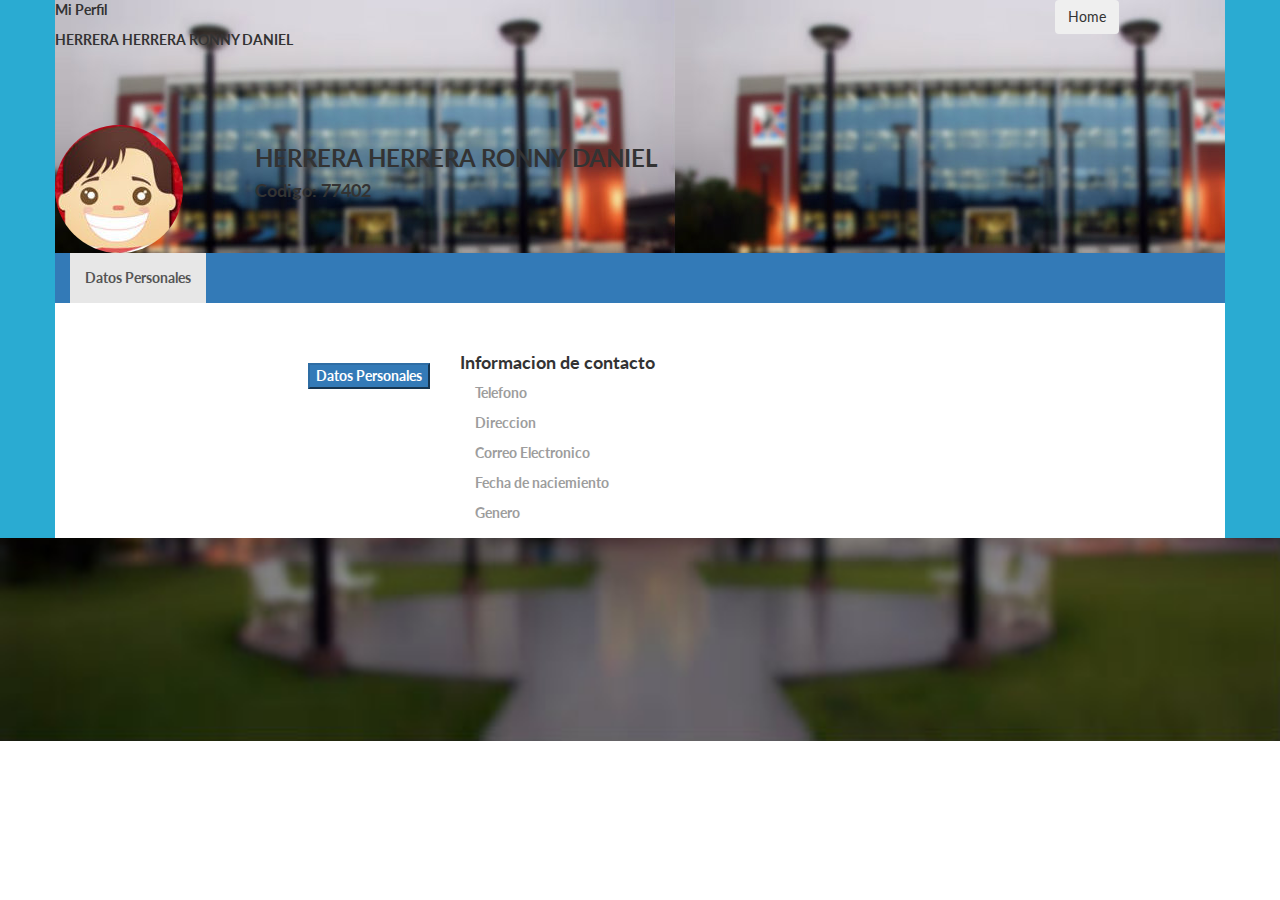
<file: webNotas/target/webNotas/index.html>
<!DOCTYPE html>
<html lang="es">
<head>
    <meta charset="UTF-8">
    <title>Intranet Alumno</title>
    <meta http-equiv="X-UA-Compatible" content="IE=edge">
    <meta name="viewport" content="width=device-width, initial-scale=1">
    <link href="vendor/bootstrap-3.3.7/css/bootstrap.min.css" rel="stylesheet">
    <link href="vendor/bootstrap-3.3.7/css/landing-page.css" rel="stylesheet">
    <link href="vendor/font-awesome-4.2.0/css/font-awesome.min.css" rel="stylesheet" type="text/css">
    <link href="https://fonts.googleapis.com/css?family=Lato:300,400,700,300italic,400italic,700italic" rel="stylesheet" type="text/css">
    <script type="text/javascript" src="vendor/vue-2.3/vue.min.js"></script>
    <script type="text/javascript" src="vendor/axios-0.16.2/axios.min.js"></script>
    <script type="text/javascript" src="vendor/jquery-3.2.1/jquery-3.2.1.min.js"></script>
    <script type="text/javascript" src="vendor/bootstrap-3.3.7/js/bootstrap.min.js"></script>

    <link rel="stylesheet" href="app/css/main.css">
</head>
<body background="app/img/britanico-centro-parallax.jpg" style="background-repeat: no-repeat;background-size: 100%;">
    <div id="paginaLogin" class="hidden" >
        <div class="container">
            <div class="row">
                <br>
                <br>
                <br>
                <br>
                <br>
            </div>
            <div class="text-center">
                <div class="col-xs-4 col-xs-offset-4">
                    <div class="cuadroLogin ">
                        <div class=" container-fluid">
                            <div class="row ">
                                <div class="text-center" >
                                    <img src="app/img/logo_britanico.png" alt="">
                                </div>
                            </div>
                            <div class="row text-center" style="background-color: red">
                                <p style="size: 20px;color: white">Ingresar como Alumno</p>
                            </div>
                            <div class="row">
                                <div class="col-xs-8 col-xs-offset-2">
                                    <div class="row form-group">
                                        <form>
                                            <label for="txtCodigo"></label>
                                            <input type="text" id="txtCodigo" maxlength="8" class="form-control" placeholder="Ingresea tu codigo">
                                        </form>
                                        <form action="">
                                            <label for="passContraseña"></label>
                                            <input type="password" id="passContraseña" maxlength="20" class="form-control" placeholder="Ingresa tu contraseaña">
                                        </form>
                                    </div>
                                </div>
                            </div>
                            <div class="row text-center">
                                <button class="btn btn-primary">Iniciar Sesion</button>
                            </div>
                            <div class="row text-center">
                                <br>
                                <a href="#">¿Necesitas ayuda?</a><br>
                                <br>
                                <a href="#">Ingresar como invitado</a>
                            </div>
                            <div class="row">
                                <br>
                                <br>
                                <br>
                            </div>
                        </div>
                    </div>
                </div>
            </div>

        </div>
    </div>
    <div id="paginaNotas" class="hidden">
        <div class="container">
            <div class="row" style="background-color: blue">
                <h2 style="color: white">Mis Notas</h2>
            </div>
            <div class="row">
                <br>
                <br>
                <div class="col-xs-10 col-xs-offset-1">
                    <div style="background-color: white">
                    <table class="table" >
                        <thead>
                            <tr><h4>Historia de Notas</h4></tr>
                            <tr>Aqui podras encontrar el historico de tus notas</tr>
                        </thead>
                        <tbody >
                            <tr>
                                <table class="table table-striped">
                                    <tbody>
                                    <tr>
                                        <td>Año</td>
                                        <td>Mes</td>
                                        <td>Centro</td>
                                        <td>Curso</td>
                                        <td>Nota</td>
                                    </tr>
                                    </tbody>
                                </table>
                            </tr>
                        </tbody>
                    </table>
                    </div>
                </div>
            </div>

        </div>
    </div>
    <div id="paginaInformacionPersonal" style="background-color: #2aabd2;"  >
        <div>
            <div class="container">
                <div class="row" style="background-image: url(app/img/britanico-centro-parallax.jpg);">
                    <div class="row">
                        <div class="col-xs-10">
                            <form action="" class="form-group">
                                <div class="form-inline">
                                    <p>Mi Perfil</p>
                                    <p>HERRERA HERRERA RONNY DANIEL</p>
                                </div>
                            </form>
                        </div>
                        <div class="col-xs-2">
                            <button class="btn">Home</button>
                        </div>
                    </div>
                    <br>
                    <br>
                    <br>
                    <div class="row">
                        <div class="col-xs-2">
                            <img src="app/img/boy_britanico.jpg" class="img-circle" alt="">
                        </div>
                        <div class="col-xs-10">
                            <h3>HERRERA HERRERA RONNY DANIEL</h3>
                            <h4>Codigo: 77402</h4>
                        </div>
                    </div>
                </div>
                <div class="row navbar-default label-primary">
                    <div class="collapse navbar-collapse" id="bs-example-navbar-collapse-1">
                        <ul class="nav navbar-nav">
                            <li class="active"><a href="#">Datos Personales<span class="sr-only">(current)</span></a></li>
                        </ul>
                    </div>
                </div>
                <div class="row" style="background-color: white" >
                    <div class="col-xs-1">
                        <br>
                    </div>
                    <div class="col-xs-3 text-right" >
                        <br>
                        <br>
                        <br>
                        <button class="btn-primary">Datos Personales</button>
                    </div>
                    <div class="col-xs-8">
                        <br>
                        <br>
                        <h4>Informacion de contacto</h4>
                        <div class="col-xs-6">
                            <form action="" class="form-group">
                                <p style="color: #9d9d9d"> Telefono</p>
                                <p style="color: #9d9d9d"> Direccion </p>
                                <p style="color: #9d9d9d"> Correo Electronico</p>
                                <p style="color: #9d9d9d"> Fecha de naciemiento </p>
                                <p style="color: #9d9d9d"> Genero</p>
                            </form>
                        </div>
                    </div>
                </div>
            </div>
        </div>
    </div>

</body>
</html>
</file>
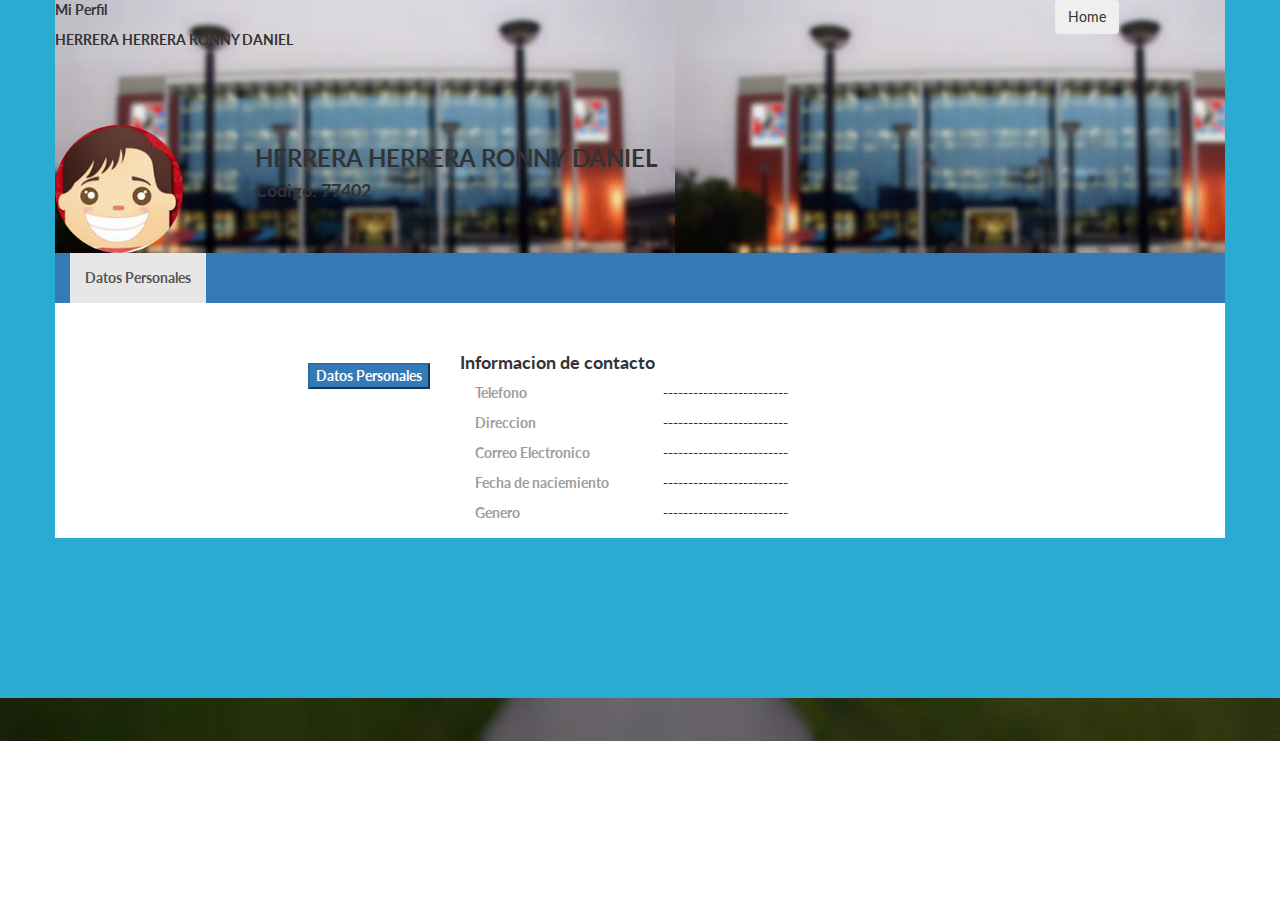
<file: webNotas/src/main/webapp/index.html>
<!DOCTYPE html>
<html lang="es">
<head>
    <meta charset="UTF-8">
    <title>Intranet Alumno</title>
    <meta http-equiv="X-UA-Compatible" content="IE=edge">
    <meta name="viewport" content="width=device-width, initial-scale=1">
    <link href="vendor/bootstrap-3.3.7/css/bootstrap.min.css" rel="stylesheet">
    <link href="vendor/bootstrap-3.3.7/css/landing-page.css" rel="stylesheet">
    <link href="vendor/font-awesome-4.2.0/css/font-awesome.min.css" rel="stylesheet" type="text/css">
    <link href="https://fonts.googleapis.com/css?family=Lato:300,400,700,300italic,400italic,700italic" rel="stylesheet" type="text/css">
    <script type="text/javascript" src="vendor/vue-2.3/vue.min.js"></script>
    <script type="text/javascript" src="vendor/axios-0.16.2/axios.min.js"></script>
    <script type="text/javascript" src="vendor/jquery-3.2.1/jquery-3.2.1.min.js"></script>
    <script type="text/javascript" src="vendor/bootstrap-3.3.7/js/bootstrap.min.js"></script>

    <link rel="stylesheet" href="app/css/main.css">
</head>
<body background="app/img/britanico-centro-parallax.jpg" style="background-repeat: no-repeat;background-size: 100%;">
    <div id="paginaLogin" class="hidden" >
        <div class="container">
            <div class="row">
                <br>
                <br>
                <br>
                <br>
                <br>
            </div>
            <div class="text-center">
                <div class="col-xs-4 col-xs-offset-4">
                    <div class="cuadroLogin ">
                        <div class=" container-fluid">
                            <div class="row ">
                                <div class="text-center" >
                                    <img src="app/img/logo_britanico.png" alt="">
                                </div>
                            </div>
                            <div class="row text-center" style="background-color: red">
                                <p style="size: 20px;color: white">Ingresar como Alumno</p>
                            </div>
                            <div class="row">
                                <div class="col-xs-8 col-xs-offset-2">
                                    <div class="row form-group">
                                        <form>
                                            <label for="txtCodigo"></label>
                                            <input type="text" id="txtCodigo" maxlength="8" class="form-control" placeholder="Ingresea tu codigo">
                                        </form>
                                        <form action="">
                                            <label for="passContraseña"></label>
                                            <input type="password" id="passContraseña" maxlength="20" class="form-control" placeholder="Ingresa tu contraseaña">
                                        </form>
                                    </div>
                                </div>
                            </div>
                            <div class="row text-center">
                                <button class="btn btn-primary">Iniciar Sesion</button>
                            </div>
                            <div class="row text-center">
                                <br>
                                <a href="#">¿Necesitas ayuda?</a><br>
                                <br>
                                <a href="#">Ingresar como invitado</a>
                            </div>
                            <div class="row">
                                <br>
                                <br>
                                <br>
                            </div>
                        </div>
                    </div>
                </div>
            </div>

        </div>
    </div>
    <div id="paginaNotas" class="hidden">
        <div class="container">
            <div class="row" style="background-color: blue">
                <h2 style="color: white">Mis Notas</h2>
            </div>
            <div class="row">
                <br>
                <br>
                <div class="col-xs-10 col-xs-offset-1">
                    <div style="background-color: white">
                    <table class="table" >
                        <thead>
                            <tr><h4>Historia de Notas</h4></tr>
                            <tr>Aqui podras encontrar el historico de tus notas</tr>
                        </thead>
                        <tbody >
                            <tr>
                                <table class="table table-striped">
                                    <tbody>
                                    <tr>
                                        <td>Año</td>
                                        <td>Mes</td>
                                        <td>Centro</td>
                                        <td>Curso</td>
                                        <td>Nota</td>
                                    </tr>
                                    </tbody>
                                </table>
                            </tr>
                        </tbody>
                    </table>
                    </div>
                </div>
            </div>

        </div>
    </div>
    <div id="paginaInformacionPersonal" style="background-color: #2aabd2;"  >
        <div>
            <div class="container">
                <div class="row" style="background-image: url(app/img/britanico-centro-parallax.jpg);">
                    <div class="row">
                        <div class="col-xs-10">
                            <form action="" class="form-group">
                                <div class="form-inline">
                                    <p>Mi Perfil</p>
                                    <p>HERRERA HERRERA RONNY DANIEL</p>
                                </div>
                            </form>
                        </div>
                        <div class="col-xs-2">
                            <button class="btn">Home</button>
                        </div>
                    </div>
                    <br>
                    <br>
                    <br>
                    <div class="row">
                        <div class="col-xs-2">
                            <img src="app/img/boy_britanico.jpg" class="img-circle" alt="">
                        </div>
                        <div class="col-xs-10">
                            <h3>HERRERA HERRERA RONNY DANIEL</h3>
                            <h4>Codigo: 77402</h4>
                        </div>
                    </div>
                </div>
                <div class="row navbar-default label-primary">
                    <div class="collapse navbar-collapse" id="bs-example-navbar-collapse-1">
                        <ul class="nav navbar-nav">
                            <li class="active"><a href="#">Datos Personales<span class="sr-only">(current)</span></a></li>
                        </ul>
                    </div>
                </div>
                <div class="row" style="background-color: white" >
                    <div class="col-xs-1">
                        <br>
                    </div>
                    <div class="col-xs-3 text-right" >
                        <br>
                        <br>
                        <br>
                        <button class="btn-primary">Datos Personales</button>
                    </div>
                    <div class="col-xs-8">
                        <br>
                        <br>
                        <h4>Informacion de contacto</h4>
                        <div class="col-xs-3">
                            <form action="" class="form-group">
                                <p style="color: #9d9d9d"> Telefono</p>
                                <p style="color: #9d9d9d"> Direccion </p>
                                <p style="color: #9d9d9d"> Correo Electronico</p>
                                <p style="color: #9d9d9d"> Fecha de naciemiento </p>
                                <p style="color: #9d9d9d"> Genero</p>
                            </form>
                        </div>
                        <div class="col-xs-9">
                            <form action="" class="form-group">
                                <p>-------------------------</p>
                                <p>-------------------------</p>
                                <p>-------------------------</p>
                                <p>-------------------------</p>
                                <p>-------------------------</p>
                            </form>
                        </div>
                    </div>
                </div>
                <br>
                <br>
                <br>
                <br>
                <br>
                <br>
                <br>
                <br>
            </div>
        </div>
    </div>

</body>
</html>
</file>
<file: webNotas/target/webNotas/app/css/main.css>
div.cuadroLogin{
    border: 2px solid transparent;
    background-color: white;

}
</file>
<file: webNotas/src/main/webapp/app/css/main.css>
div.cuadroLogin{
    border: 2px solid transparent;
    background-color: white;

}
</file>
<file: webNotas/target/webNotas/vendor/bootstrap-3.3.7/css/landing-page.css>
/*
 * Start Bootstrap - Landing Page (http://startbootstrap.com/)
 * Copyright 2013-2016 Start Bootstrap
 * Licensed under MIT (https://github.com/BlackrockDigital/startbootstrap/blob/gh-pages/LICENSE)
 */

body,
html {
    width: 100%;
    height: 100%;
}

body,
h1,
h2,
h3,
h4,
h5,
h6 {
    font-family: "Lato","Helvetica Neue",Helvetica,Arial,sans-serif;
    font-weight: 700;
}

.topnav {
    font-size: 14px; 
}

.lead {
    font-size: 18px;
    font-weight: 400;
}

.intro-header {
    padding-top: 50px; /* If you're making other pages, make sure there is 50px of padding to make sure the navbar doesn't overlap content! */
    padding-bottom: 50px;
    text-align: center;
    color: #f8f8f8;
    background: url(../../../app/img/intro-bg.jpg) no-repeat center center;
    background-size: cover;
}

.intro-message {
    position: relative;
    padding-top: 20%;
    padding-bottom: 20%;
}

.intro-message > h1 {
    margin: 0;
    text-shadow: 2px 2px 3px rgba(0,0,0,0.6);
    font-size: 5em;
}

.intro-divider {
    width: 400px;
    border-top: 1px solid #f8f8f8;
    border-bottom: 1px solid rgba(0,0,0,0.2);
}

.intro-message > h3 {
    text-shadow: 2px 2px 3px rgba(0,0,0,0.6);
}

@media(max-width:767px) {
    .intro-message {
        padding-bottom: 15%;
    }

    .intro-message > h1 {
        font-size: 3em;
    }

    ul.intro-social-buttons > li {
        display: block;
        margin-bottom: 20px;
        padding: 0;
    }

    ul.intro-social-buttons > li:last-child {
        margin-bottom: 0;
    }

    .intro-divider {
        width: 100%;
    }
}

.network-name {
    text-transform: uppercase;
    font-size: 14px;
    font-weight: 400;
    letter-spacing: 2px;
}

.content-section-a {
    padding: 50px 0;
    background-color: #f8f8f8;
}

.content-section-b {
    padding: 50px 0;
    border-top: 1px solid #e7e7e7;
    border-bottom: 1px solid #e7e7e7;
}

.section-heading {
    margin-bottom: 30px;
}

.section-heading-spacer {
    float: left;
    width: 200px;
    border-top: 3px solid #e7e7e7;
}

.banner {
    padding: 100px 0;
    color: #f8f8f8;
    background: url(../../../app/img/banner-bg.jpg) no-repeat center center;
    background-size: cover;
}

.banner h2 {
    margin: 0;
    text-shadow: 2px 2px 3px rgba(0,0,0,0.6);
    font-size: 3em;
}

.banner ul {
    margin-bottom: 0;
}

.banner-social-buttons {
    float: right;
    margin-top: 0;
}

@media(max-width:1199px) {
    ul.banner-social-buttons {
        float: left;
        margin-top: 15px;
    }
}

@media(max-width:767px) {
    .banner h2 {
        margin: 0;
        text-shadow: 2px 2px 3px rgba(0,0,0,0.6);
        font-size: 3em;
    }

    ul.banner-social-buttons > li {
        display: block;
        margin-bottom: 20px;
        padding: 0;
    }

    ul.banner-social-buttons > li:last-child {
        margin-bottom: 0;
    }
}

footer {
    padding: 50px 0;
    background-color: #f8f8f8;
}

p.copyright {
    margin: 15px 0 0;
}
</file>
<file: webNotas/src/main/webapp/vendor/bootstrap-3.3.7/css/landing-page.css>
/*
 * Start Bootstrap - Landing Page (http://startbootstrap.com/)
 * Copyright 2013-2016 Start Bootstrap
 * Licensed under MIT (https://github.com/BlackrockDigital/startbootstrap/blob/gh-pages/LICENSE)
 */

body,
html {
    width: 100%;
    height: 100%;
}

body,
h1,
h2,
h3,
h4,
h5,
h6 {
    font-family: "Lato","Helvetica Neue",Helvetica,Arial,sans-serif;
    font-weight: 700;
}

.topnav {
    font-size: 14px; 
}

.lead {
    font-size: 18px;
    font-weight: 400;
}

.intro-header {
    padding-top: 50px; /* If you're making other pages, make sure there is 50px of padding to make sure the navbar doesn't overlap content! */
    padding-bottom: 50px;
    text-align: center;
    color: #f8f8f8;
    background: url(../../../app/img/intro-bg.jpg) no-repeat center center;
    background-size: cover;
}

.intro-message {
    position: relative;
    padding-top: 20%;
    padding-bottom: 20%;
}

.intro-message > h1 {
    margin: 0;
    text-shadow: 2px 2px 3px rgba(0,0,0,0.6);
    font-size: 5em;
}

.intro-divider {
    width: 400px;
    border-top: 1px solid #f8f8f8;
    border-bottom: 1px solid rgba(0,0,0,0.2);
}

.intro-message > h3 {
    text-shadow: 2px 2px 3px rgba(0,0,0,0.6);
}

@media(max-width:767px) {
    .intro-message {
        padding-bottom: 15%;
    }

    .intro-message > h1 {
        font-size: 3em;
    }

    ul.intro-social-buttons > li {
        display: block;
        margin-bottom: 20px;
        padding: 0;
    }

    ul.intro-social-buttons > li:last-child {
        margin-bottom: 0;
    }

    .intro-divider {
        width: 100%;
    }
}

.network-name {
    text-transform: uppercase;
    font-size: 14px;
    font-weight: 400;
    letter-spacing: 2px;
}

.content-section-a {
    padding: 50px 0;
    background-color: #f8f8f8;
}

.content-section-b {
    padding: 50px 0;
    border-top: 1px solid #e7e7e7;
    border-bottom: 1px solid #e7e7e7;
}

.section-heading {
    margin-bottom: 30px;
}

.section-heading-spacer {
    float: left;
    width: 200px;
    border-top: 3px solid #e7e7e7;
}

.banner {
    padding: 100px 0;
    color: #f8f8f8;
    background: url(../../../app/img/banner-bg.jpg) no-repeat center center;
    background-size: cover;
}

.banner h2 {
    margin: 0;
    text-shadow: 2px 2px 3px rgba(0,0,0,0.6);
    font-size: 3em;
}

.banner ul {
    margin-bottom: 0;
}

.banner-social-buttons {
    float: right;
    margin-top: 0;
}

@media(max-width:1199px) {
    ul.banner-social-buttons {
        float: left;
        margin-top: 15px;
    }
}

@media(max-width:767px) {
    .banner h2 {
        margin: 0;
        text-shadow: 2px 2px 3px rgba(0,0,0,0.6);
        font-size: 3em;
    }

    ul.banner-social-buttons > li {
        display: block;
        margin-bottom: 20px;
        padding: 0;
    }

    ul.banner-social-buttons > li:last-child {
        margin-bottom: 0;
    }
}

footer {
    padding: 50px 0;
    background-color: #f8f8f8;
}

p.copyright {
    margin: 15px 0 0;
}
</file>
